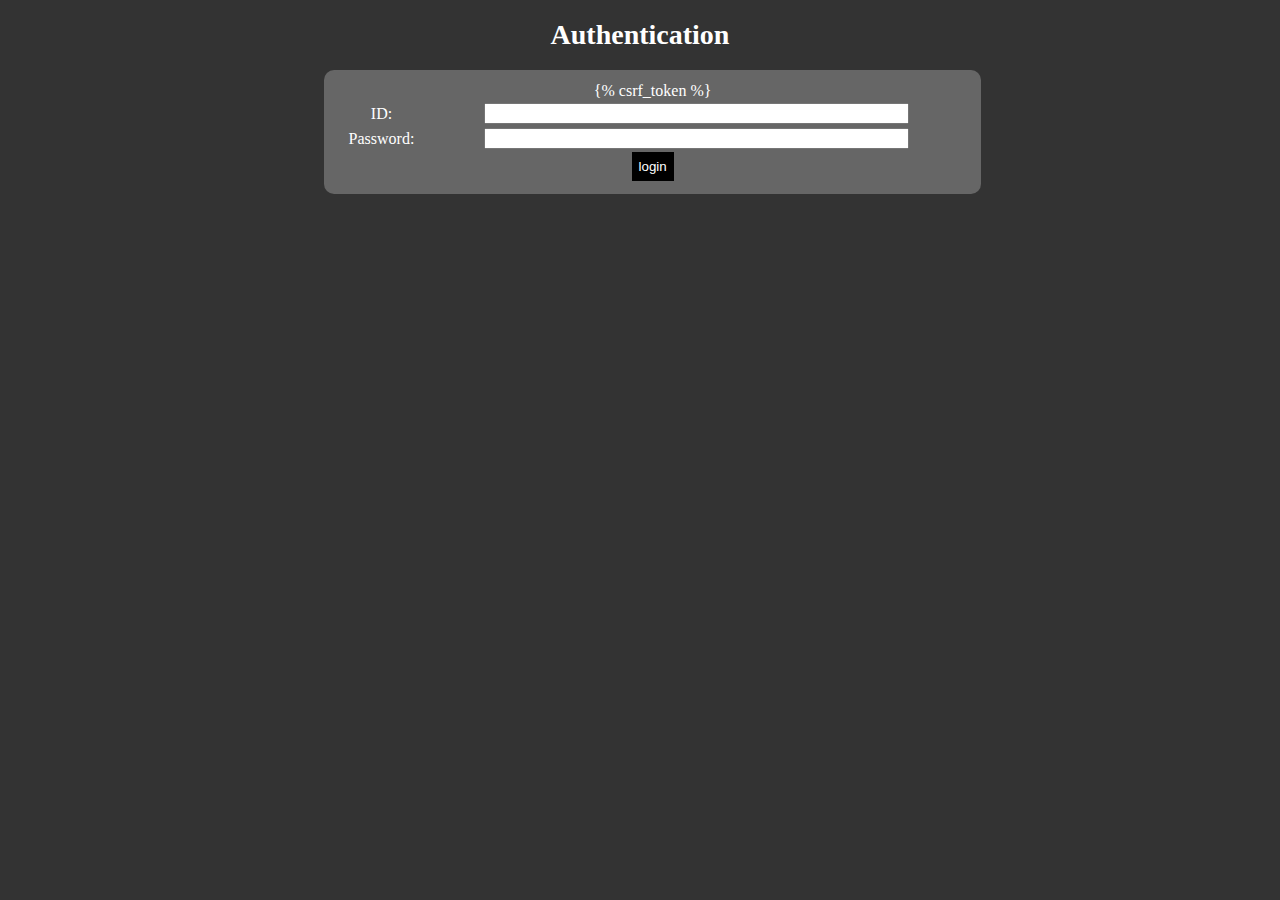
<file: templates/ClientSite/login.html>
<!DOCTYPE html PUBLIC "-//W3C//DTD XHTML 1.0 Transitional//EN" "http://www.w3.org/TR/xhtml1/DTD/xhtml1-transitional.dtd">
<html xmlns="http://www.w3.org/1999/xhtml">
<head>
<meta http-equiv="Content-Type" content="text/html; charset=utf-8" />
<meta name="Author" content="Farmehr Farhour f.farhour@gmail.com"/>
<title>Login</title>
<style type="text/css">
body{
	background:#333333;
	color:#FFFFFF;
	text-align:center;
}
h1{
	color:#FFFFFF;
	font-size:28px;
	text-align:center;
	font-family:Candara;
	
}
form{
	background:#666; 
	backface-visibility:visible;
	width:50%;
	left:25%;
	position:relative;
	border-radius:10px;
	padding:1%;
}
</style>
</head>

<body>
<h1>Authentication</h1>

        <form id="login_form" method="post" action="/ClientSite/login/">
            {% csrf_token %}
            <table style="text-align:center; width:100%">
            <tr>
            <td>ID:</td><td><input type="text" name="username" value="" size="50" /></td></tr>
            <br />
            <tr>
            <td>Password:</td><td><input type="password" name="password" value="" size="50" /></td></tr>
            </table>
            <input type="submit" value="login" style="background:#000000; border:none; color:#FFFFFF; padding:7px; " />
        </form>

</body>
</html>
</file>
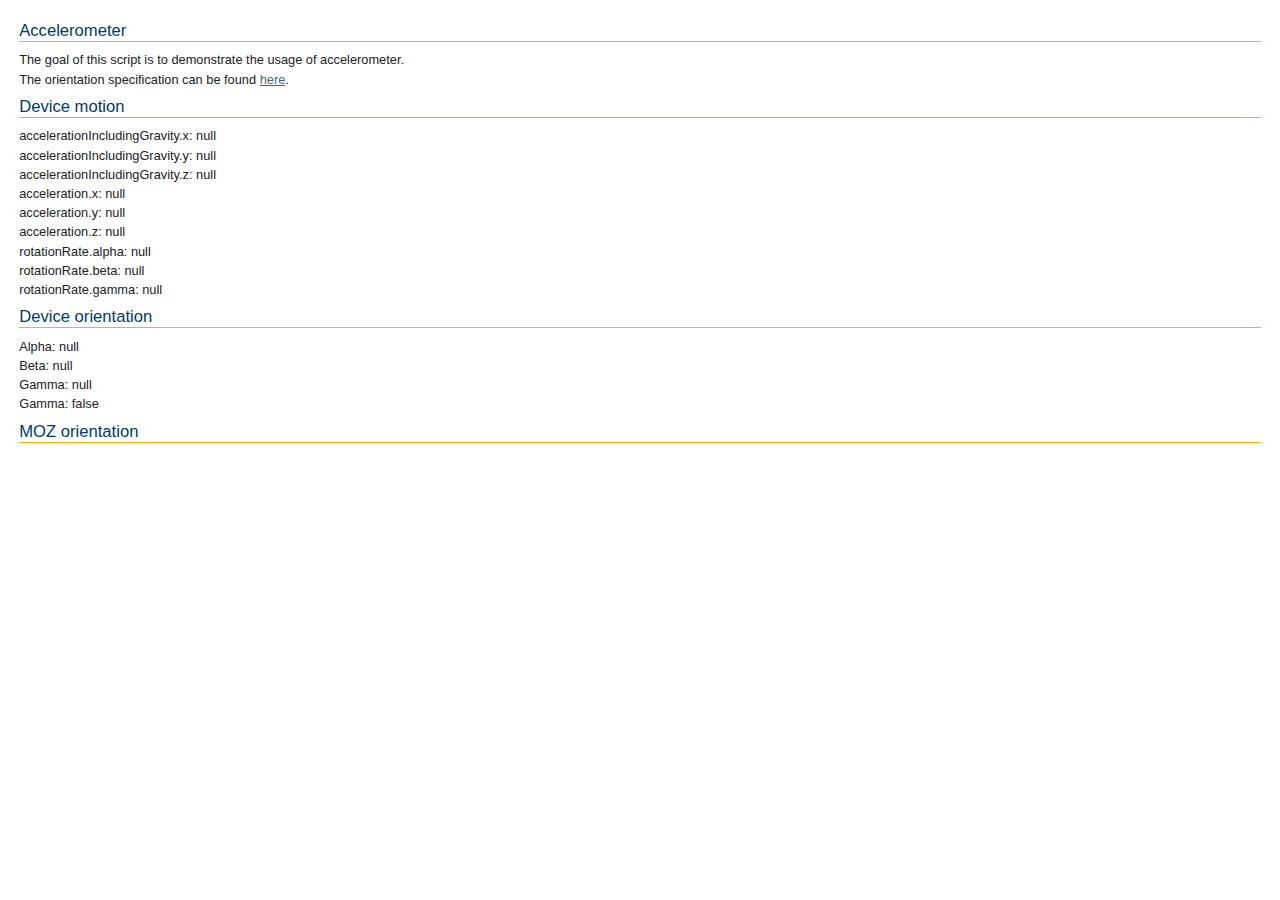
<file: static/js/OpenLayers-2.13.1/examples/accelerometer.html>
<!DOCTYPE html>
<html>
<head>
    <meta http-equiv="Content-Type" content="text/html; charset=utf-8">
    <meta name="viewport" content="width=device-width, initial-scale=1.0, maximum-scale=1.0, user-scalable=0">
    <meta name="apple-mobile-web-app-capable" content="yes">
    <title>OpenLayers Accelerometer Usage</title>
    <link rel="stylesheet" href="../theme/default/style.css" type="text/css">
    <link rel="stylesheet" href="style.css" type="text/css">
    <script type="text/javascript" src="browser.js"></script>

    <style type="text/css">
        .olControlAttribution {
            bottom: 5px;
        }
    </style>
    <script type="text/javascript">
        function init() {
            if (isEventSupported('deviceorientation', window) || isEventSupported('mozorientation', window) || isEventSupported('devicemotion', window)) {
                if (window.DeviceOrientationEvent) {
                    window.addEventListener("deviceorientation", function (event) {
                        document.getElementById('resultDeviceOrientation').innerHTML = '';
                        if (typeof(event.alpha) != 'undefined') {
                            document.getElementById('resultDeviceOrientation').innerHTML = document.getElementById('resultDeviceOrientation').innerHTML + "Alpha: " + event.alpha + "<br>";
                            document.getElementById('resultDeviceOrientation').innerHTML = document.getElementById('resultDeviceOrientation').innerHTML + "Beta: " + event.beta + "<br>";
                            document.getElementById('resultDeviceOrientation').innerHTML = document.getElementById('resultDeviceOrientation').innerHTML + "Gamma: " + event.gamma + "<br>";
                        }
                        if (typeof(event.absolute) != 'undefined') {
                            document.getElementById('resultDeviceOrientation').innerHTML = document.getElementById('resultDeviceOrientation').innerHTML + "Gamma: " + event.absolute + "<br>";
                        }
                        if (typeof(event.compassCalibrate) != 'undefined') {
                            document.getElementById('resultDeviceOrientation').innerHTML = document.getElementById('resultDeviceOrientation').innerHTML + "Gamma: " + event.compassCalibrated + "<br>";
                        }
                    }, true);
                }
                if (window.DeviceMotionEvent) {
                    window.addEventListener('devicemotion', function (event) {
                        document.getElementById('resultDeviceMotion').innerHTML = '';
                        if (typeof(event.accelerationIncludingGravity) != 'undefined') {
                            document.getElementById('resultDeviceMotion').innerHTML = document.getElementById('resultDeviceMotion').innerHTML + "accelerationIncludingGravity.x: " + event.accelerationIncludingGravity.x + "<br>";
                            document.getElementById('resultDeviceMotion').innerHTML = document.getElementById('resultDeviceMotion').innerHTML + "accelerationIncludingGravity.y: " + event.accelerationIncludingGravity.y + "<br>";
                            document.getElementById('resultDeviceMotion').innerHTML = document.getElementById('resultDeviceMotion').innerHTML + "accelerationIncludingGravity.z: " + event.accelerationIncludingGravity.z + "<br>";
                        }
                        if (typeof(event.acceleration) != 'undefined') {
                            document.getElementById('resultDeviceMotion').innerHTML = document.getElementById('resultDeviceMotion').innerHTML + "acceleration.x: " + event.acceleration.x + "<br>";
                            document.getElementById('resultDeviceMotion').innerHTML = document.getElementById('resultDeviceMotion').innerHTML + "acceleration.y: " + event.acceleration.y + "<br>";
                            document.getElementById('resultDeviceMotion').innerHTML = document.getElementById('resultDeviceMotion').innerHTML + "acceleration.z: " + event.acceleration.z + "<br>";
                        }
                        if (typeof(event.rotationRate) != 'undefined') {
                            document.getElementById('resultDeviceMotion').innerHTML = document.getElementById('resultDeviceMotion').innerHTML + "rotationRate.alpha: " + event.rotationRate.alpha + "<br>";
                            document.getElementById('resultDeviceMotion').innerHTML = document.getElementById('resultDeviceMotion').innerHTML + "rotationRate.beta: " + event.rotationRate.beta + "<br>";
                            document.getElementById('resultDeviceMotion').innerHTML = document.getElementById('resultDeviceMotion').innerHTML + "rotationRate.gamma: " + event.rotationRate.gamma + "<br>";
                        }
                    }, true);
                }
                if (window.MozOrientation) {
                    window.addEventListener("MozOrientation", function (orientation) {
                        document.getElementById('resultMozOrientation').innerHTML = "orientation.x: " + orientation.x + "<br>";
                        document.getElementById('resultMozOrientation').innerHTML = document.getElementById('resultMozOrientation').innerHTML + "orientation.y: " + orientation.y + "<br>";
                        document.getElementById('resultMozOrientation').innerHTML = document.getElementById('resultMozOrientation').innerHTML + "orientation.z: " + orientation.z + "<br>";
                    }, true);
                }
            } else {
                alert("Unfortunately, your brower doesn't support the orientation usage");
            }

        }
    </script>
</head>
<body onload="init()">
<h1 id="title">Accelerometer</h1>

<p id="shortdesc">
    The goal of this script is to demonstrate the usage of accelerometer.
</p>
<p>
  The orientation specification can be found <a href="http://dev.w3.org/geo/api/spec-source-orientation.html">here</a>.
</p>

<div id="tags">
  browser, vendor, mobile, orientation 
</div>  

<h1>Device motion</h1>

<div id="resultDeviceMotion">

</div>
<h1>Device orientation</h1>

<div id="resultDeviceOrientation">

</div>
<h1>MOZ orientation</h1>

<div id="resultMozOrientation">

</div>
</body>
</html>
</file>
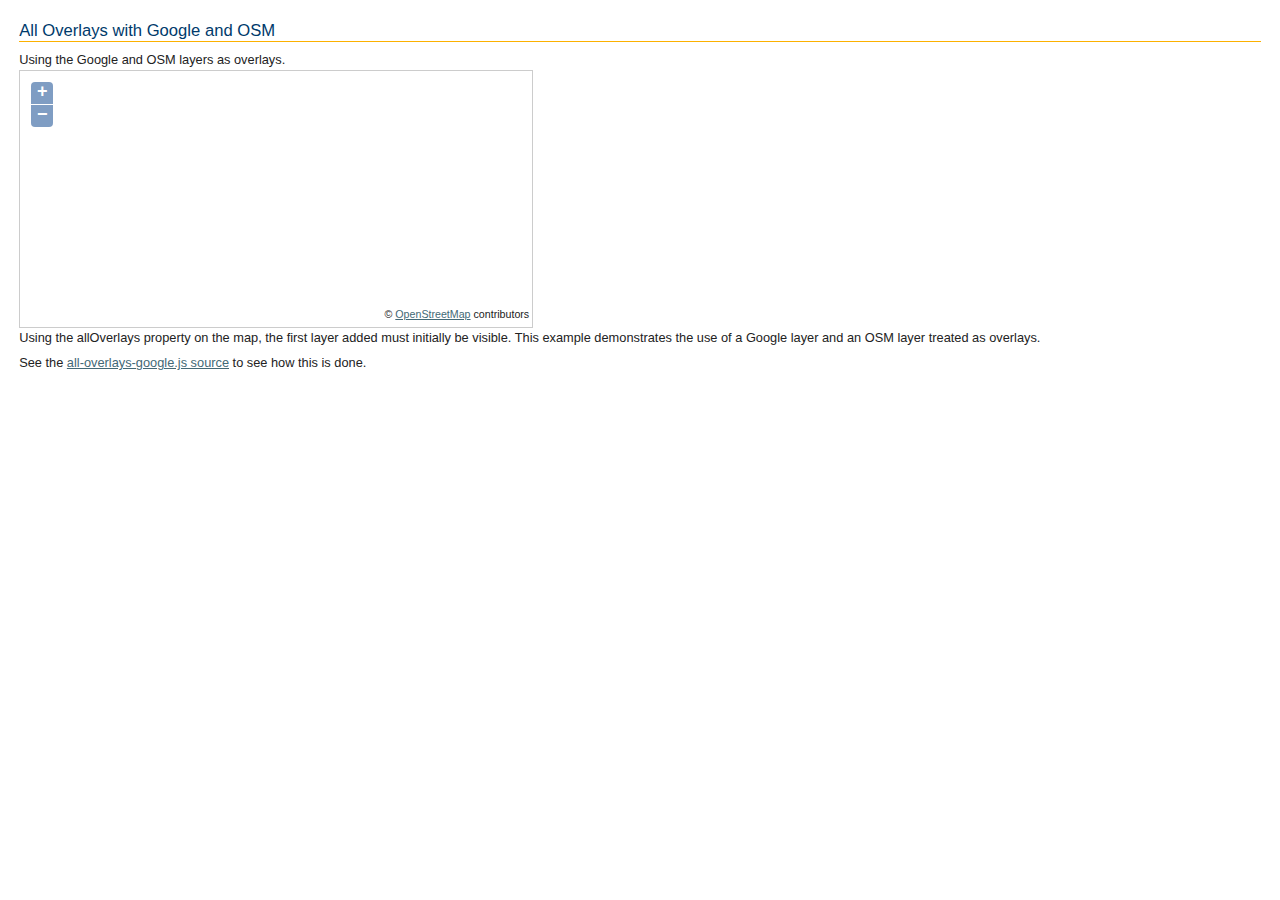
<file: static/js/OpenLayers-2.13.1/examples/all-overlays-google.html>
<!DOCTYPE html>
<html>
    <head>
    <meta http-equiv="Content-Type" content="text/html; charset=utf-8">
    <meta name="viewport" content="width=device-width, initial-scale=1.0, maximum-scale=1.0, user-scalable=0">
    <meta name="apple-mobile-web-app-capable" content="yes">
        <title>OpenLayers All Overlays with Google and OSM</title>
        <link rel="stylesheet" href="../theme/default/style.css" type="text/css">
        <link rel="stylesheet" href="style.css" type="text/css">
        <script src="http://maps.google.com/maps/api/js?v=3&amp;sensor=false"></script>
        <script src="../lib/OpenLayers.js"></script>
        <script src="all-overlays-google.js"></script>
    </head>
    <body onload="init()">
        <h1 id="title">All Overlays with Google and OSM</h1>
        <div id="tags">
            overlay, baselayer, google, osm, openstreetmap, light
        </div>
        <p id="shortdesc">
            Using the Google and OSM layers as overlays.
        </p>
        <div id="map" class="smallmap"></div>
        <div id="docs">
            <p>
                Using the allOverlays property on the map, the first layer added
                must initially be visible.  This example demonstrates the use of 
                a Google layer and an OSM layer treated as overlays.
            </p><p>
                See the <a href="all-overlays-google.js" target="_blank">
                all-overlays-google.js source</a> to see how this is done.
            </p>
        </div>
    </body>
</html>
</file>
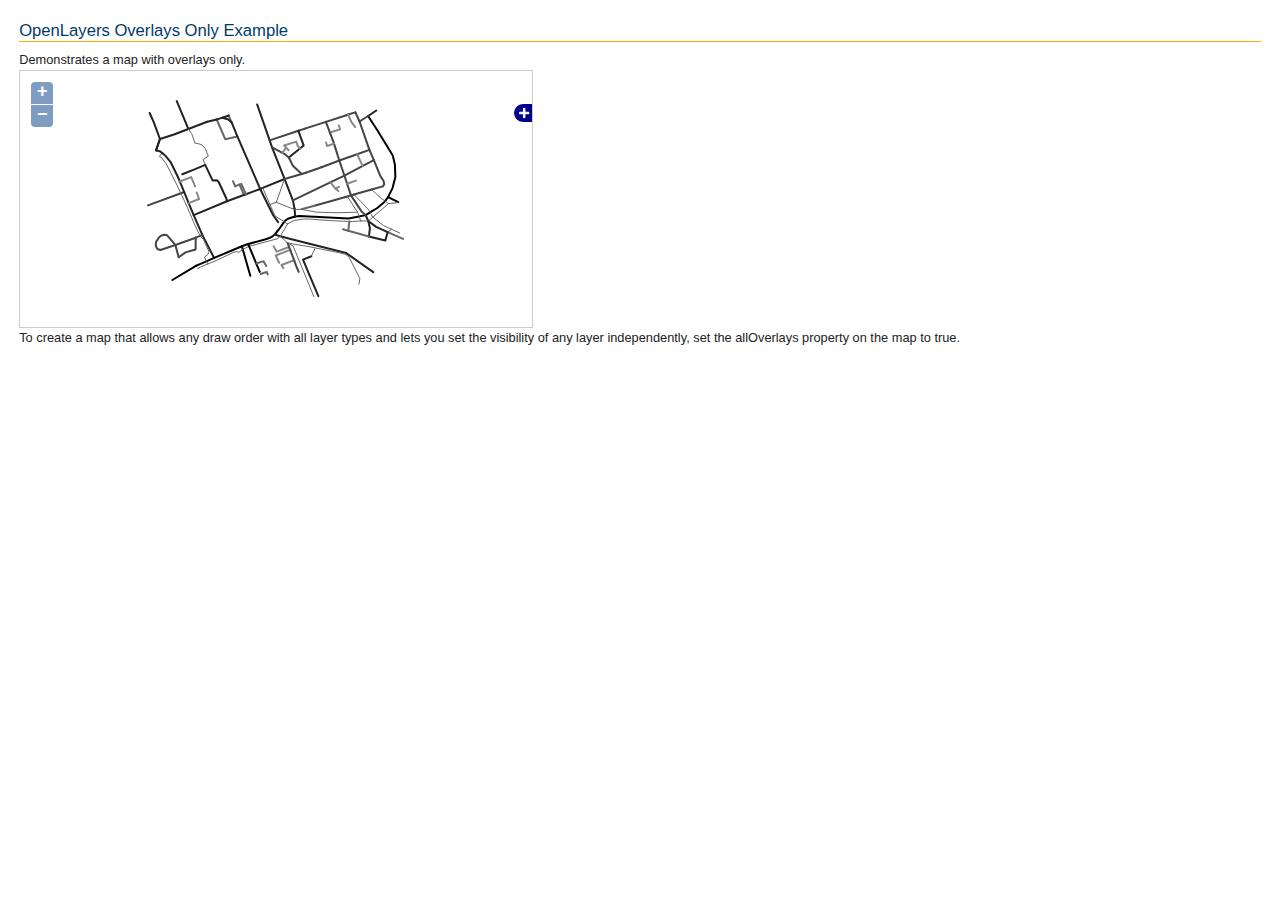
<file: static/js/OpenLayers-2.13.1/examples/all-overlays.html>
<!DOCTYPE html>
<html>
    <head>
    <meta http-equiv="Content-Type" content="text/html; charset=utf-8">
    <meta name="viewport" content="width=device-width, initial-scale=1.0, maximum-scale=1.0, user-scalable=0">
    <meta name="apple-mobile-web-app-capable" content="yes">
        <title>All Overlays Example</title>
        
        <link rel="stylesheet" href="../theme/default/style.css" type="text/css">
        <link rel="stylesheet" href="style.css" type="text/css">
        <script src="../lib/OpenLayers.js"></script>
        <script type="text/javascript">
            var map;
            function init() {
                map = new OpenLayers.Map({
                    div: "map",
                    allOverlays: true,
                    maxExtent: new OpenLayers.Bounds(
                        1549471.9221, 6403610.94, 1550001.32545, 6404015.8
                    )
                });

                // give the features some style
                var styles = new OpenLayers.StyleMap({
                    "default": {
                        strokeWidth: 2
                    },
                    "select": {
                        strokeColor: "#0099cc",
                        strokeWidth: 4
                    }
                });
            
                // add rules from the above lookup table
                styles.addUniqueValueRules("default", "RP_TYPE", {
                    10: {strokeColor: "#000000", strokeWidth: 2},
                    12: {strokeColor: "#222222", strokeWidth: 2},
                    14: {strokeColor: "#444444", strokeWidth: 2},
                    16: {strokeColor: "#666666", strokeWidth: 2},
                    18: {strokeColor: "#888888", strokeWidth: 2},
                    19: {strokeColor: "#666666", strokeWidth: 1}
                });

                var vectors = new OpenLayers.Layer.Vector("Lines", {
                    strategies: [new OpenLayers.Strategy.Fixed()],                
                    protocol: new OpenLayers.Protocol.HTTP({
                        url: "data/roads.json",
                        format: new OpenLayers.Format.GeoJSON()
                    }),
                    styleMap: styles
                });
            
                map.addLayer(vectors);
                map.addControl(new OpenLayers.Control.LayerSwitcher());
                map.zoomToMaxExtent();

            }            

        </script>
    </head>
    <body onload="init()">
        <h1 id="title">OpenLayers Overlays Only Example</h1>
        <div id="tags">
            overlay, baselayer, light
        </div> 
        <p id="shortdesc">
            Demonstrates a map with overlays only.
        </p>
        <div id="map" class="smallmap"></div>    
        <div id="docs">
            To create a map that allows any draw order with all layer types
            and lets you set the visibility of any layer independently, set
            the allOverlays property on the map to true.
        </div>
    </body>
</html>
</file>
<file: static/js/OpenLayers-2.13.1/theme/default/style.css>
div.olMap {
    z-index: 0;
    padding: 0 !important;
    margin: 0 !important;
    cursor: default;
}

div.olMapViewport {
    text-align: left;
    -ms-touch-action: none;
}

div.olLayerDiv {
   -moz-user-select: none;
   -khtml-user-select: none;
}

.olLayerGoogleCopyright {
    left: 2px;
    bottom: 2px;
}
.olLayerGoogleV3.olLayerGoogleCopyright {
    right: auto !important;
}
.olLayerGooglePoweredBy {
    left: 2px;
    bottom: 15px;
}
.olLayerGoogleV3.olLayerGooglePoweredBy {
    bottom: 15px !important;
}
/* GMaps should not set styles on its container */
.olForeignContainer {
    opacity: 1 !important;
}
.olControlAttribution {
    font-size: smaller;
    right: 3px;
    bottom: 4.5em;
    position: absolute;
    display: block;
}
.olControlScale {
    right: 3px;
    bottom: 3em;
    display: block;
    position: absolute;
    font-size: smaller;
}
.olControlScaleLine {
   display: block;
   position: absolute;
   left: 10px;
   bottom: 15px;
   font-size: xx-small;
}
.olControlScaleLineBottom {
   border: solid 2px black;
   border-bottom: none;
   margin-top:-2px;
   text-align: center;
}
.olControlScaleLineTop {
   border: solid 2px black;
   border-top: none;
   text-align: center;
}

.olControlPermalink {
    right: 3px;
    bottom: 1.5em;
    display: block;
    position: absolute;
    font-size: smaller;
}

div.olControlMousePosition {
    bottom: 0;
    right: 3px;
    display: block;
    position: absolute;
    font-family: Arial;
    font-size: smaller;
}

.olControlOverviewMapContainer {
    position: absolute;
    bottom: 0;
    right: 0;
}

.olControlOverviewMapElement {
    padding: 10px 18px 10px 10px;
    background-color: #00008B;
    -moz-border-radius: 1em 0 0 0;
}

.olControlOverviewMapMinimizeButton,
.olControlOverviewMapMaximizeButton {
    height: 18px;
    width: 18px;
    right: 0;
    bottom: 80px;
    cursor: pointer;
}

.olControlOverviewMapExtentRectangle {
    overflow: hidden;
    background-image: url("img/blank.gif");
    cursor: move;
    border: 2px dotted red;
}
.olControlOverviewMapRectReplacement {
    overflow: hidden;
    cursor: move;
    background-image: url("img/overview_replacement.gif");
    background-repeat: no-repeat;
    background-position: center;
}

.olLayerGeoRSSDescription {
    float:left;
    width:100%;
    overflow:auto;
    font-size:1.0em;
}
.olLayerGeoRSSClose {
    float:right;
    color:gray;
    font-size:1.2em;
    margin-right:6px;
    font-family:sans-serif;
}
.olLayerGeoRSSTitle {
    float:left;font-size:1.2em;
}

.olPopupContent {
    padding:5px;
    overflow: auto;
}

.olControlNavigationHistory {
   background-image: url("img/navigation_history.png");
   background-repeat: no-repeat;
   width:  24px;
   height: 24px;

}
.olControlNavigationHistoryPreviousItemActive {
  background-position: 0 0;
}
.olControlNavigationHistoryPreviousItemInactive {
   background-position: 0 -24px;
}
.olControlNavigationHistoryNextItemActive {
   background-position: -24px 0;
}
.olControlNavigationHistoryNextItemInactive {
   background-position: -24px -24px;
}

div.olControlSaveFeaturesItemActive {
    background-image: url(img/save_features_on.png);
    background-repeat: no-repeat;
    background-position: 0 1px;
}
div.olControlSaveFeaturesItemInactive {
    background-image: url(img/save_features_off.png);
    background-repeat: no-repeat;
    background-position: 0 1px;
}

.olHandlerBoxZoomBox {
    border: 2px solid red;
    position: absolute;
    background-color: white;
    opacity: 0.50;
    font-size: 1px;
    filter: alpha(opacity=50);
}
.olHandlerBoxSelectFeature {
    border: 2px solid blue;
    position: absolute;
    background-color: white;
    opacity: 0.50;
    font-size: 1px;
    filter: alpha(opacity=50);
}

.olControlPanPanel {
    top: 10px;
    left: 5px;
}

.olControlPanPanel div {
    background-image: url(img/pan-panel.png);
    height: 18px;
    width: 18px;
    cursor: pointer;
    position: absolute;
}

.olControlPanPanel .olControlPanNorthItemInactive {
    top: 0;
    left: 9px;
    background-position: 0 0;
}
.olControlPanPanel .olControlPanSouthItemInactive {
    top: 36px;
    left: 9px;
    background-position: 18px 0;
}
.olControlPanPanel .olControlPanWestItemInactive {
    position: absolute;
    top: 18px;
    left: 0;
    background-position: 0 18px;
}
.olControlPanPanel .olControlPanEastItemInactive {
    top: 18px;
    left: 18px;
    background-position: 18px 18px;
}

.olControlZoomPanel {
    top: 71px;
    left: 14px;
}

.olControlZoomPanel div {
    background-image: url(img/zoom-panel.png);
    position: absolute;
    height: 18px;
    width: 18px;
    cursor: pointer;
}

.olControlZoomPanel .olControlZoomInItemInactive {
    top: 0;
    left: 0;
    background-position: 0 0;
}

.olControlZoomPanel .olControlZoomToMaxExtentItemInactive {
    top: 18px;
    left: 0;
    background-position: 0 -18px;
}

.olControlZoomPanel .olControlZoomOutItemInactive {
    top: 36px;
    left: 0;
    background-position: 0 18px;
}

/*
 * When a potential text is bigger than the image it move the image
 * with some headers (closes #3154)
 */
.olControlPanZoomBar div {
    font-size: 1px;
}

.olPopupCloseBox {
  background: url("img/close.gif") no-repeat;
  cursor: pointer;
}

.olFramedCloudPopupContent {
    padding: 5px;
    overflow: auto;
}

.olControlNoSelect {
 -moz-user-select: none;
 -khtml-user-select: none;
}

.olImageLoadError {
    background-color: pink;
    opacity: 0.5;
    filter: alpha(opacity=50); /* IE */
}

/**
 * Cursor styles
 */

.olCursorWait {
    cursor: wait;
}
.olDragDown {
    cursor: move;
}
.olDrawBox {
    cursor: crosshair;
}
.olControlDragFeatureOver {
    cursor: move;
}
.olControlDragFeatureActive.olControlDragFeatureOver.olDragDown {
    cursor: -moz-grabbing;
}

/**
 * Layer switcher
 */
.olControlLayerSwitcher {
    position: absolute;
    top: 25px;
    right: 0;
    width: 20em;
    font-family: sans-serif;
    font-weight: bold;
    margin-top: 3px;
    margin-left: 3px;
    margin-bottom: 3px;
    font-size: smaller;
    color: white;
    background-color: transparent;
}

.olControlLayerSwitcher .layersDiv {
    padding-top: 5px;
    padding-left: 10px;
    padding-bottom: 5px;
    padding-right: 10px;
    background-color: darkblue;
}

.olControlLayerSwitcher .layersDiv .baseLbl,
.olControlLayerSwitcher .layersDiv .dataLbl {
    margin-top: 3px;
    margin-left: 3px;
    margin-bottom: 3px;
}

.olControlLayerSwitcher .layersDiv .baseLayersDiv,
.olControlLayerSwitcher .layersDiv .dataLayersDiv {
    padding-left: 10px;
}

.olControlLayerSwitcher .maximizeDiv,
.olControlLayerSwitcher .minimizeDiv {
    width: 18px;
    height: 18px;
    top: 5px;
    right: 0;
    cursor: pointer;
}

.olBingAttribution {
    color: #DDD;
}
.olBingAttribution.road {
    color: #333;
}

.olGoogleAttribution.hybrid, .olGoogleAttribution.satellite {
    color: #EEE;
}
.olGoogleAttribution {
    color: #333;
}
span.olGoogleAttribution a {
    color: #77C;
}
span.olGoogleAttribution.hybrid a, span.olGoogleAttribution.satellite a {
    color: #EEE;
}

/**
 * Editing and navigation icons.
 * (using the editing_tool_bar.png sprint image)
 */
.olControlNavToolbar ,
.olControlEditingToolbar {
    margin: 5px 5px 0 0;
}
.olControlNavToolbar div,
.olControlEditingToolbar div {
    background-image: url("img/editing_tool_bar.png");
    background-repeat: no-repeat;
    margin: 0 0 5px 5px;
    width: 24px;
    height: 22px;
    cursor: pointer
}
/* positions */
.olControlEditingToolbar {
    right: 0;
    top: 0;
}
.olControlNavToolbar {
    top: 295px;
    left: 9px;
}
/* layouts */
.olControlEditingToolbar div {
    float: right;
}
/* individual controls */
.olControlNavToolbar .olControlNavigationItemInactive,
.olControlEditingToolbar .olControlNavigationItemInactive {
    background-position: -103px -1px;
}
.olControlNavToolbar .olControlNavigationItemActive ,
.olControlEditingToolbar .olControlNavigationItemActive  {
    background-position: -103px -24px;
}
.olControlNavToolbar .olControlZoomBoxItemInactive {
    background-position: -128px -1px;
}
.olControlNavToolbar .olControlZoomBoxItemActive  {
    background-position: -128px -24px;
}
.olControlEditingToolbar .olControlDrawFeaturePointItemInactive {
    background-position: -77px -1px;
}
.olControlEditingToolbar .olControlDrawFeaturePointItemActive {
    background-position: -77px -24px;
}
.olControlEditingToolbar .olControlDrawFeaturePathItemInactive {
    background-position: -51px -1px;
}
.olControlEditingToolbar .olControlDrawFeaturePathItemActive {
    background-position: -51px -24px;
}
.olControlEditingToolbar .olControlDrawFeaturePolygonItemInactive{
    background-position: -26px -1px;
}
.olControlEditingToolbar .olControlDrawFeaturePolygonItemActive {
    background-position: -26px -24px;
}

div.olControlZoom {
    position: absolute;
    top: 8px;
    left: 8px;
    background: rgba(255,255,255,0.4);
    border-radius: 4px;
    padding: 2px;
}
div.olControlZoom a {
    display: block;
    margin: 1px;
    padding: 0;
    color: white;
    font-size: 18px;
    font-family: 'Lucida Grande', Verdana, Geneva, Lucida, Arial, Helvetica, sans-serif;
    font-weight: bold;
    text-decoration: none;
    text-align: center;
    height: 22px;
    width:22px;
    line-height: 19px;
    background: #130085; /* fallback for IE - IE6 requires background shorthand*/
    background: rgba(0, 60, 136, 0.5);
    filter: alpha(opacity=80);
}
div.olControlZoom a:hover {
    background: #130085; /* fallback for IE */
    background: rgba(0, 60, 136, 0.7);
    filter: alpha(opacity=100);
}
@media only screen and (max-width: 600px) {
    div.olControlZoom a:hover {
        background: rgba(0, 60, 136, 0.5);
    }
}
a.olControlZoomIn {
    border-radius: 4px 4px 0 0;
}
a.olControlZoomOut {
    border-radius: 0 0 4px 4px;
}


/**
 * Animations
 */

.olLayerGrid .olTileImage {
    -webkit-transition: opacity 0.2s linear;
    -moz-transition: opacity 0.2s linear;
    -o-transition: opacity 0.2s linear;
    transition: opacity 0.2s linear;
}

/* Turn on GPU support where available */
.olTileImage {
    -webkit-transform: translateZ(0);
    -moz-transform: translateZ(0);
    -o-transform: translateZ(0);
    -ms-transform: translateZ(0);
    transform: translateZ(0);
    -webkit-backface-visibility: hidden;
    -moz-backface-visibility: hidden;
    -ms-backface-visibility: hidden;
    backface-visibility: hidden;
    -webkit-perspective: 1000;
    -moz-perspective: 1000;
    -ms-perspective: 1000;
    perspective: 1000;
}

/* when replacing tiles, do not show tile and backbuffer at the same time */
.olTileReplacing {
    display: none;
}

/* override any max-width image settings (e.g. bootstrap.css) */
img.olTileImage {
    max-width: none;
}
</file>
<file: static/js/OpenLayers-2.13.1/examples/style.css>
/**
 * CSS Reset
 * From Blueprint reset.css
 * http://blueprintcss.googlecode.com
 */
html, body, div, span, object, iframe, h1, h2, h3, h4, h5, h6, p, blockquote, pre, a, abbr, acronym, address, code, del, dfn, em, img, q, dl, dt, dd, fieldset, form, label, legend, table, caption, tbody, tfoot, thead, tr, th, td {margin:0;padding:0;border:0;font-weight:inherit;font-style:inherit;font-size:100%;font-family:inherit;vertical-align:baseline;}
body {line-height:1.5;}
table {border-collapse:separate;border-spacing:0;}
caption, th, td {text-align:left;font-weight:normal;}
table, td, th {vertical-align:middle;}
blockquote:before, blockquote:after, q:before, q:after {content:"";}
blockquote, q {quotes:"" "";}
a img {border:none;}

/**
 * Basic Typography
 */
body {
    font-family: "Lucida Grande", Verdana, Geneva, Lucida, Arial, Helvetica, sans-serif;
    font-size: 80%;
    color: #222;
    background: #fff;
    margin: 1em 1.5em;
}
pre, code {
    margin: 1.5em 0;
    white-space: pre;
}
pre, code {
    font: 1em 'andale mono', 'lucida console', monospace;
    line-height:1.5;
}
a[href] {
    color: #436976;
    background-color: transparent;
}
h1, h2, h3, h4, h5, h6 {
    color: #003a6b;
    background-color: transparent;
    font: 100% 'Lucida Grande', Verdana, Geneva, Lucida, Arial, Helvetica, sans-serif;
    margin: 0;
    padding-top: 0.5em;
}
h1 {
    font-size: 130%;
    margin-bottom: 0.5em;
    border-bottom: 1px solid #fcb100;
}
h2 {
    font-size: 120%;
    margin-bottom: 0.5em;
    border-bottom: 1px solid #aaa;
}
h3 {
    font-size: 110%;
    margin-bottom: 0.5em;
    text-decoration: underline;
}
h4 {
    font-size: 100%;
    font-weight: bold;
}
h5 {
    font-size: 100%;
    font-weight: bold;
}
h6 {
    font-size: 80%;
    font-weight: bold;
}

.olControlAttribution {
    bottom: 5px;
}

/**
 * Map Examples Specific
 */
.smallmap {
    width: 512px;
    height: 256px;
    border: 1px solid #ccc;
}
#tags {
    display: none;
}

#docs p {
    margin-bottom: 0.5em;
}
/* mobile specific */
@media only screen and (max-width: 600px) {
    body {
        height           : 100%;
        margin           : 0;
        padding          : 0;
        width            : 100%;
    }
    #map {
        background : #7391ad;
        width      : 100%;
    }
    #map {
        border : 0;
        height : 250px;
    }
    #title {
        font-size   : 1.3em;
        line-height : 2em;
        text-indent : 1em;
        margin      : 0;
        padding     : 0;
    }
    #docs {
        bottom     : 0;
        padding    : 1em;
    }
    #shortdesc {
        color      : #aaa;
        font-size  : 0.8em;
        padding    : 1em;
        text-align : right;
    }
    #tags {
        display : none;
    }
}
@media only screen and (orientation: landscape) and (max-width: 600px) {
    #shortdesc {
       float: right;
       width: 25%;
    }
    #map {
        width: 70%;
    }
    #docs {
        font-size: 12px;
    }
}
body {
    -webkit-text-size-adjust: none;
}
</file>
